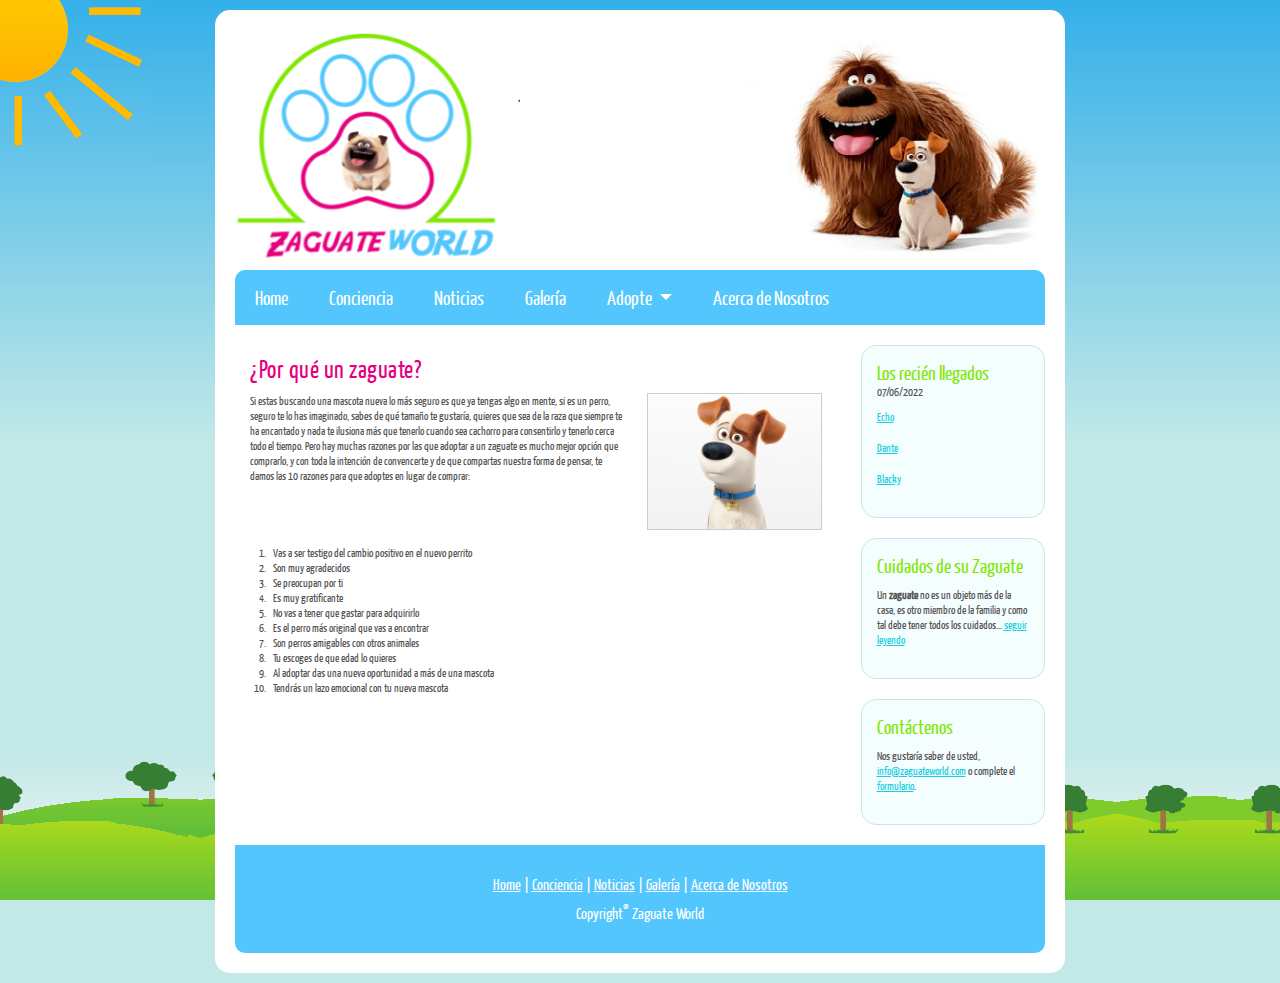
<file: ZaguateWorld/index.html>
﻿<!DOCTYPE html>
<html>

<head>

    <title>Zaguate World</title>
    <meta name="description" content="El Website de los Zaguates" />
    <meta name="keywords" content="Zaguate, perro, perrito, adoptar" />
    <meta http-equiv="content-type" content="text/html; charset=UTF-8" />
    <meta name="viewport" content="width=device-width, initial-scale=1" />
    <link href="https://cdn.jsdelivr.net/npm/bootstrap@5.1.3/dist/css/bootstrap.min.css" rel="stylesheet" />
    <link rel="stylesheet" type="text/css" href="css/home.css" />
    <script src="https://cdn.jsdelivr.net/npm/bootstrap@5.1.3/dist/js/bootstrap.bundle.min.js"></script>

</head>
<body>
    <div class="container">
        <header>
            <img src="images/logo.png" alt="logo" width="100%"/>
        </header>
        <nav class="navbar navbar-expand-sm navbar-dark">
            <div class="container-fluid">
                <button class="navbar-toggler" type="button" data-bs-toggle="collapse" data-bs-target="#navbarid">
                    <span class="navbar-toggler-icon"></span>
                </button>
                <div class="collapse navbar-collapse" id="navbarid">
                    <ul class="navbar-nav me-auto">
                        <li class="nav-item">
                            <a class="nav-link" href="#">Home</a>
                        </li>
                        <li class="nav-item">
                            <a class="nav-link" href="paginas/Conciencia.html">Conciencia</a>
                        </li>
                        <li class="nav-item">
                            <a class="nav-link" href="paginas/Noticias.html">Noticias</a>
                        </li>
                        <li class="nav-item">
                            <a class="nav-link" href="paginas/Galeria.html">Galería</a>
                        </li>
                        <li class="nav-item">
                            <div class="dropdown">
                                <a href="#" class="nav-link dropdown-toggle" data-bs-toggle="dropdown">
                                  Adopte
                                </a>
                                <ul class="dropdown-menu">
                                  <li><a class="dropdown-item" href="paginas/zagPeq.html">Zaguates Pequeños</a></li>
                                  <li><a class="dropdown-item" href="paginas/zagMed.html">Zaguates Medianos</a></li>
                                  <li><a class="dropdown-item" href="paginas/zagGrandes.html">Zaguates Grandes</a></li>
                                </ul>
                              </div>
                        </li>
                        <li class="nav-item">
                            <a class="nav-link" href="paginas/AcerdaDe.html">Acerca de Nosotros</a>
                        </li>
                    </ul>
                </div>
            </div>
        </nav>
        <div class="main">
            <div class="row">
                <div class="col-lg-9 col-md-8">
                    <article>
                        <div class="row">
                            <div>
                                <h1>¿Por qué un zaguate?</h1>
                            </div>
                        </div>
                        <div class="row">
                            <div class="col-sm-8">
                                <p>
                                    Si estas buscando una mascota nueva lo más seguro es que ya tengas algo en mente, si es
                                    un perro, seguro te lo has imaginado, sabes de qué tamaño te gustaría, quieres que sea de la
                                    raza que siempre te ha encantado y nada te ilusiona más que tenerlo cuando sea cachorro
                                    para consentirlo y tenerlo cerca todo el tiempo. Pero hay muchas razones por las que adoptar
                                    a un zaguate es mucho mejor opción que comprarlo, y con toda la intención de convencerte y
                                    de que compartas nuestra forma de pensar, te damos las 10 razones para que adoptes en
                                    lugar de comprar:
                                </p>
                            </div>
                            <div class="col-sm-4 text-center">
                                <img class="imgBorder" src="images/Animado05.png" alt="animado5"/>
                            </div>
                        </div>
                        <div class="row">
                            <ol class="articleList">
                                <li>Vas a ser testigo del cambio positivo en el nuevo perrito</li>
                                <li>Son muy agradecidos</li>
                                <li>Se preocupan por ti</li>
                                <li>Es muy gratificante</li>
                                <li>No vas a tener que gastar para adquirirlo</li>
                                <li>Es el perro más original que vas a encontrar</li>
                                <li>Son perros amigables con otros animales</li>
                                <li>Tu escoges de que edad lo quieres</li>
                                <li>Al adoptar das una nueva oportunidad a más de una mascota</li>
                                <li>Tendrás un lazo emocional con tu nueva mascota</li>
                            </ol>
                        </div>
                    </article>
                </div>
                <div class="asidesContainer col-lg-3 col-md-4">
                    <aside>
                        <h2>Los recién llegados</h2>
                        <span>07/06/2022</span>
                        <div class="content">
                            <p><a href="#">Echo</a></p>
                            <p><a href="#">Dante</a></p>
                            <p><a href="#">Blacky</a></p>
                        </div>
                    </aside>
                    <aside>
                        <h2>Cuidados de su Zaguate</h2>
                        <div class="content">
                            <p>
                                Un <strong>zaguate</strong> no es un objeto más de la casa, es otro miembro de la familia y como
                                tal debe tener todos los cuidados... <a href="#">seguir leyendo</a>
                            </p>
                        </div>
                    </aside>
                    <aside>
                        <h2>Contáctenos</h2>
                        <div class="content">
                            <p>Nos gustaría saber de usted, <a href="#">info@zaguateworld.com</a> o complete el <a href="#">formulario</a>.</p>
                        </div>
                    </aside>
                </div>
            </div>
            <footer class="container-fluid bg-4 text-center">
                <a href="#">Home</a>&nbsp;|
                <a href="#">Conciencia</a>&nbsp;|
                <a href="#">Noticias</a>&nbsp;|
                <a href="#">Galería</a>&nbsp;|
                <a href="#">Acerca de Nosotros</a>
                <p>Copyright<sup>&reg;</sup> Zaguate World</p>
            </footer>
        </div>
    </div>
</body>
</html>
</file>
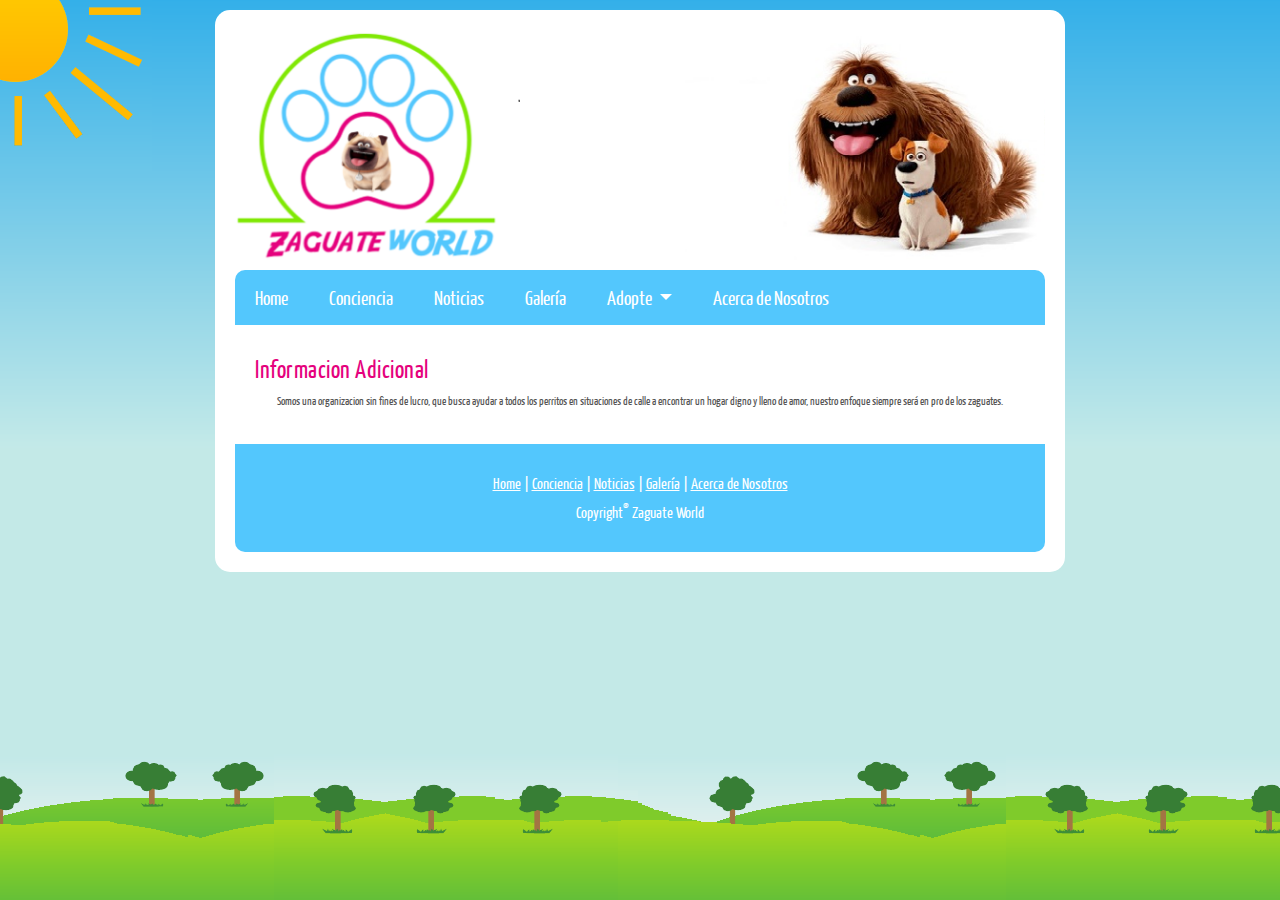
<file: ZaguateWorld/paginas/AcerdaDe.html>
<head>

    <title>Acerca de Nosotros</title>
    <meta name="description" content="El Website de los Zaguates" />
    <meta name="keywords" content="Zaguate, perro, perrito, adoptar" />
    <meta http-equiv="content-type" content="text/html; charset=UTF-8" />
    <meta name="viewport" content="width=device-width, initial-scale=1" />
    <link href="https://cdn.jsdelivr.net/npm/bootstrap@5.1.3/dist/css/bootstrap.min.css" rel="stylesheet" />
    <link rel="stylesheet" type="text/css" href="../css/home.css" />
    <script src="https://cdn.jsdelivr.net/npm/bootstrap@5.1.3/dist/js/bootstrap.bundle.min.js"></script>

</head>
<body>
    <div class="container">
        <header>
            <img src="../images/logo.png" alt="logo" width="100%"/>
        </header>
        <nav class="navbar navbar-expand-sm navbar-dark">
            <div class="container-fluid">
                <button class="navbar-toggler" type="button" data-bs-toggle="collapse" data-bs-target="#navbarid">
                    <span class="navbar-toggler-icon"></span>
                </button>
                <div class="collapse navbar-collapse" id="navbarid">
                    <ul class="navbar-nav me-auto">
                        <li class="nav-item">
                            <a class="nav-link" href="../index.html">Home</a>
                        </li>
                        <li class="nav-item">
                            <a class="nav-link" href="Conciencia.html">Conciencia</a>
                        </li>
                        <li class="nav-item">
                            <a class="nav-link" href="Noticias.html">Noticias</a>
                        </li>
                        <li class="nav-item">
                            <a class="nav-link" href="Galeria.html">Galería</a>
                        </li>
                        <li class="nav-item">
                            <div class="dropdown">
                                <a href="#" class="nav-link dropdown-toggle" data-bs-toggle="dropdown">
                                  Adopte
                                </a>
                                <ul class="dropdown-menu">
                                  <li><a class="dropdown-item" href="zagPeq.html">Zaguates Pequeños</a></li>
                                  <li><a class="dropdown-item" href="zagMed.html">Zaguates Medianos</a></li>
                                  <li><a class="dropdown-item" href="zagGrandes.html">Zaguates Grandes</a></li>
                                </ul>
                              </div>
                        </li>
                        <li class="nav-item">
                            <a class="nav-link" href="#">Acerca de Nosotros</a>
                        </li>
                    </ul>
                </div>
            </div>
        </nav>
        <div id="main">
            <main class="container">
                <div id="parrafo">
                    <h1>Informacion Adicional</h1>
                    <p class="text-center">
                        Somos una organizacion sin fines de lucro, que busca ayudar a todos los perritos en situaciones de calle
                        a encontrar un hogar digno y lleno de amor, nuestro enfoque siempre será en pro de los zaguates.
                    
                    </p>
                </div>
            </main>
        </div>
        <footer class="container-fluid bg-4 text-center">
            <a href="../index.html">Home</a>&nbsp;|
            <a href="Conciencia.html">Conciencia</a>&nbsp;|
            <a href="Noticias.html">Noticias</a>&nbsp;|
            <a href="Galeria.html">Galería</a>&nbsp;|
            <a href="AcerdaDe.html">Acerca de Nosotros</a>
            <p>Copyright<sup>&reg;</sup> Zaguate World</p>
        </footer>
</body>
</file>
<file: ZaguateWorld/css/home.css>
@font-face { 
  font-family: Yanone Kaffeesatz; 
    src: url('../fonts/YanoneKaffeesatz-Regular.eot'); 
    src: local("Yanone Kaffeesatz"), url('../fonts/YanoneKaffeesatz-Regular.ttf'); 
} 
html { 
  height: 100%;
}
* { 
  padding: 0;
  margin: 0;
}
article, aside, figure, footer, header, hgroup, nav, section { 
  display:block;
}
body {
  font: normal .8em arial, sans-serif;
  background: url(../images/sun.png) top left no-repeat, url(../images/grass.png) repeat-x bottom, url(../images/back.png) repeat-x;
  color: #555;
  padding: 10px;
  font-family: Yanone Kaffeesatz;
  font-size: 12px;
  line-height: 15px;
}
h1 {
  color: #E5017D;
  letter-spacing: 0.5px;
  font-size: 25px;
  line-height: 28px;
  margin-top: 10px;
  margin-bottom: 10px;
}
h2 {
  color: #80e804;
  font-size: 20px;
  line-height: 23px;
  margin: 0;
}
.container {
  background-color: #fff;
  border-radius: 15px;
  padding: 20px;
}
nav {
  margin: 10px 0 0;
  border-radius: 10px 10px 0 0;
  background-color: #53C7FD;
}
nav .nav-item .nav-link {
  color: #fff;
  font-size: 20px;
  line-height: 23px;
}
.dropdown-menu {
  background-color: #53C7FD;
  border: none;
  border-radius: 0;
  color: #fff;
}
.dropdown-menu .dropdown-item {
  color: #fff;
}
.dropdown-menu .dropdown-item:hover {
  color: #E5017D;
  background-color: #53C7FD;
}
.navbar-dark .navbar-nav .nav-link {
  color: #fff;
}
.navbar-dark .navbar-nav .nav-link:hover, .navbar-dark .navbar-nav .nav-link:focus {
  color: #E5017D;
}
.navbar-dark .navbar-toggler {
  color: #fff;
  border-color: #fff;
}
.navbar-dark .navbar-toggler-icon {
  background-image: url("data:image/svg+xml,%3csvg xmlns='http://www.w3.org/2000/svg' viewBox='0 0 30 30'%3e%3cpath stroke='rgba%28255, 255, 255, 255%29' stroke-linecap='round' stroke-miterlimit='10' stroke-width='2' d='M4 7h22M4 15h22M4 23h22'/%3e%3c/svg%3e");
}
.main {
  padding: 20px 0 0;
}
.imgBorder {
  border: 1px solid #ccc;
  max-width: 235px;
  width: 100%;
  margin-bottom: 15px;
}
article {
  padding: 0 15px;
}
.articleList {
  padding-left: 30px;
}
.articleList li {
  padding-left: 5px;
}
.asidesContainer aside {
  background-color: #F5FEFF;
  border: 1px solid #C9E5E9;
  border-radius: 15px;
  padding: 15px;
  margin: 0 0 20px ;
}
.asidesContainer aside .content {
  padding: 10px 0 0;
}
.asidesContainer aside .content a {
  color: #19CFDE;
  margin: 10px 0 0;
}
article.noticia {
  background-color: #F5FEFF ;
  padding: 15px;
  border-radius: 15px;
  border: 1px solid #C9E5E9;
  margin: 0 0 20px;
}
.perro {
  max-width: 200px;
}
footer {
  padding: 30px 0;
  border-radius: 0 0 10px 10px;
  background-color: #53C7FD;
  font-size: 16px;
  line-height: 19px;
  color: #fff;
}
footer a {
  color: #fff;
}
footer p {
  margin: 10px 0 0;
}
@media (min-width: 992px) {
  .container  {
      max-width: 850px;
  }
  nav .nav-item {
    margin-right: 25px;
  }
  .imgBorder {
    border: 1px solid #ccc;
    max-width: 100%;
  }
}
</file>
